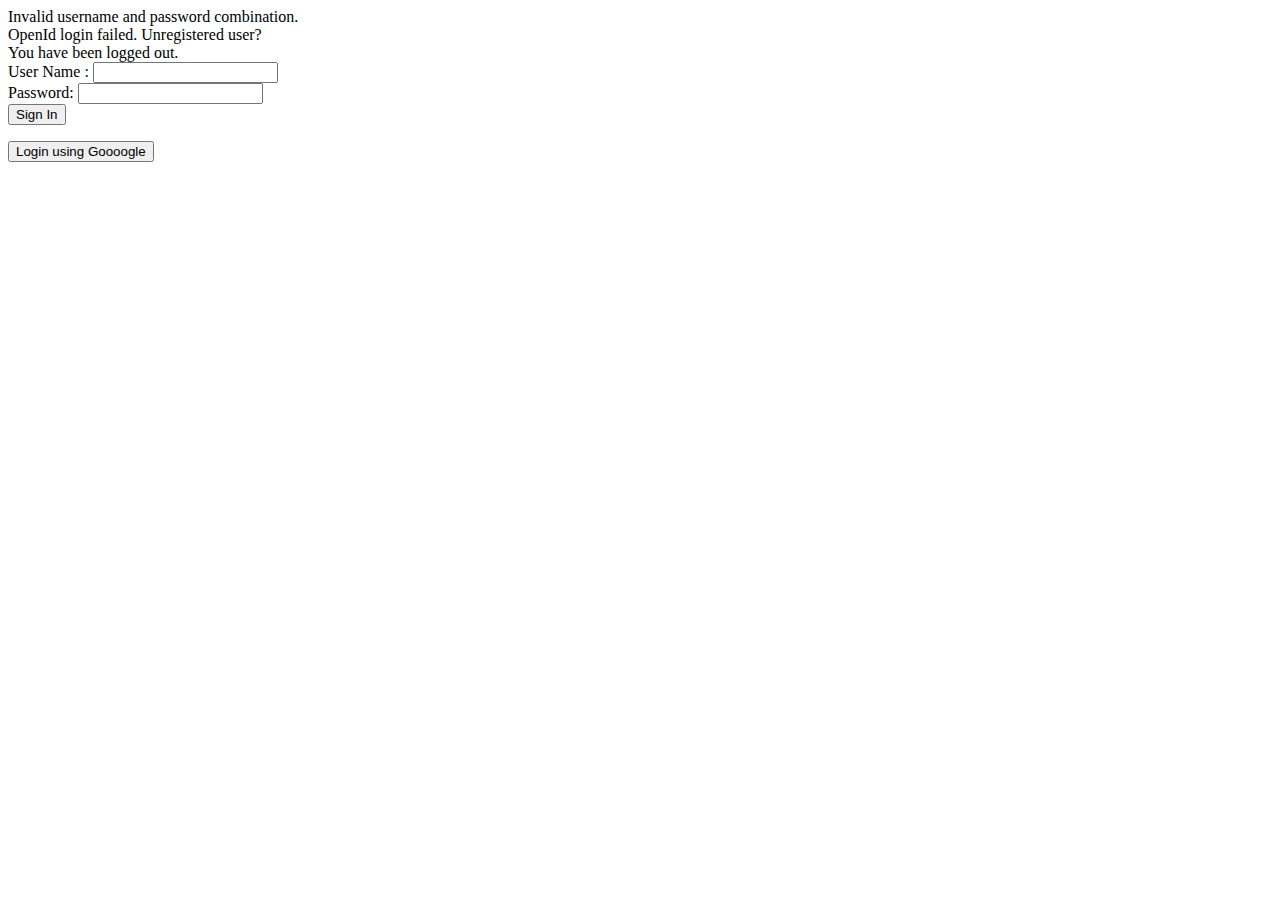
<file: ass/src/main/resources/templates/login.html>
<!DOCTYPE html>
<html xmlns="http://www.w3.org/1999/xhtml" xmlns:th="http://www.thymeleaf.org"
      xmlns:sec="http://www.thymeleaf.org/thymeleaf-extras-springsecurity3">
<head>
    <title>Spring Security Example </title>
</head>
<body>
<div th:if="${param.errorFormLogin}">
    Invalid username and password combination.
</div>
<div th:if="${param.errorOpenIdLogin}">
    OpenId login failed. Unregistered user?
</div>
<div th:if="${param.logout}">
    You have been logged out.
</div>
<form id="webLoginForm" th:action="@{/login}" method="post">
    <div><label> User Name : <input type="text" name="username"/> </label></div>
    <div><label> Password: <input type="password" name="password"/> </label></div>
    <div><input type="submit" value="Sign In"/></div>
</form>
<form id="googleLoginForm" th:action="@{/login/openid}" method="post">

    <input name="openid_identifier" type="hidden" value="https://www.google.com/accounts/o8/id"/>
    <input name="openid.ns.pape" type="hidden" value="http://specs.openid.net/extensions/pape/1.0"/>
    <input name="openid.pape.max_auth_age" type="hidden" value="0"/>

    <p>
        <input name="submit" value="Login using Goooogle" type="submit"/>
    </p>
</form>
</body>
</html>
</file>
